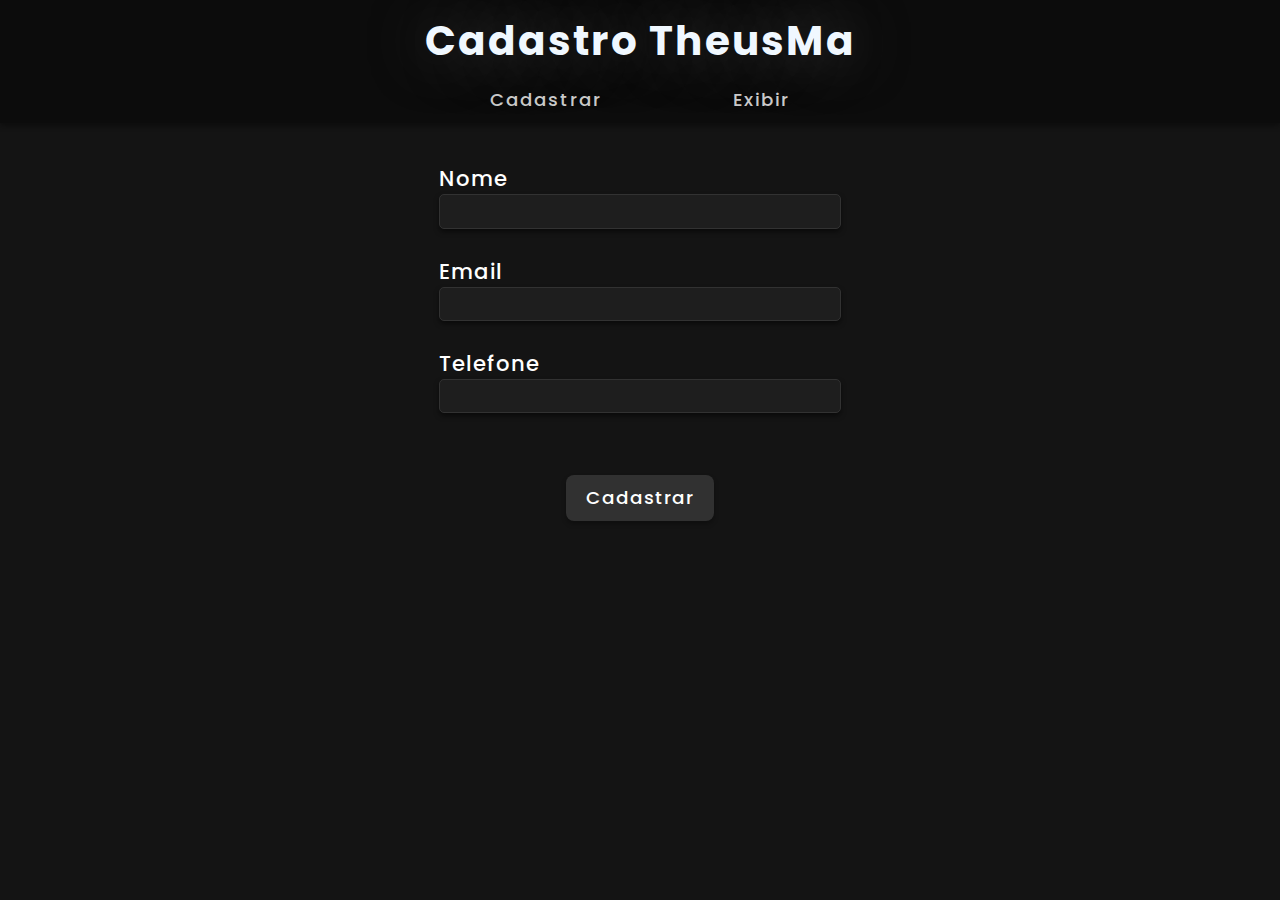
<file: src/main/resources/static/index.html>
<!DOCTYPE html>
<html lang="en">

<head>
    <meta charset="UTF-8">
    <meta name="viewport" content="width=device-width, initial-scale=1.0">
    <title>Cadastro TheusMa</title>
    <link rel="stylesheet" href="style.css">
    <link rel="stylesheet" href="styleIndex.css">
</head>

<body>
    <div id="dHeader">
        <header>
            <h1>Cadastro TheusMa</h1>
            <nav>
                <a href="" class="nav-link">Cadastrar</a>
                <a href="http://localhost:8080/exibir-usuarios" class="nav-link">Exibir</a>
            </nav>
        </header>
    </div>

    <div id="dForm">
        <form action="" id="formCadastro">
            <div class="form-group">
                <label for="nome">Nome</label><br>
                <input type="text" id="nome" autocomplete="name">
                <div class="error" id="erro-nome">
                </div>
            </div>

            <br>
            <div class="form-group">
                <label for="email">Email</label><br>
                <input type="email" id="email" autocomplete="email">
                <div class="error" id="erro-email">
                </div>
            </div>
            
            <br>
            <div class="form-group">
                <label for="telefone">Telefone</label><br>
                <input type="text" id="telefone" autocomplete="tel-area-code" oninput="formatarTelefone(this)">
                <div class="error" id="erro-telefone">
                </div>
            </div>

            <br>
    <div class="grupo-btn">
        <button type="button" class="btn-cadastrar" onclick="cadastrarUsuario()">Cadastrar</button>
    </div>
    </form>
    </div>

    <script src="script.js"></script>
</body>

</html>
</file>
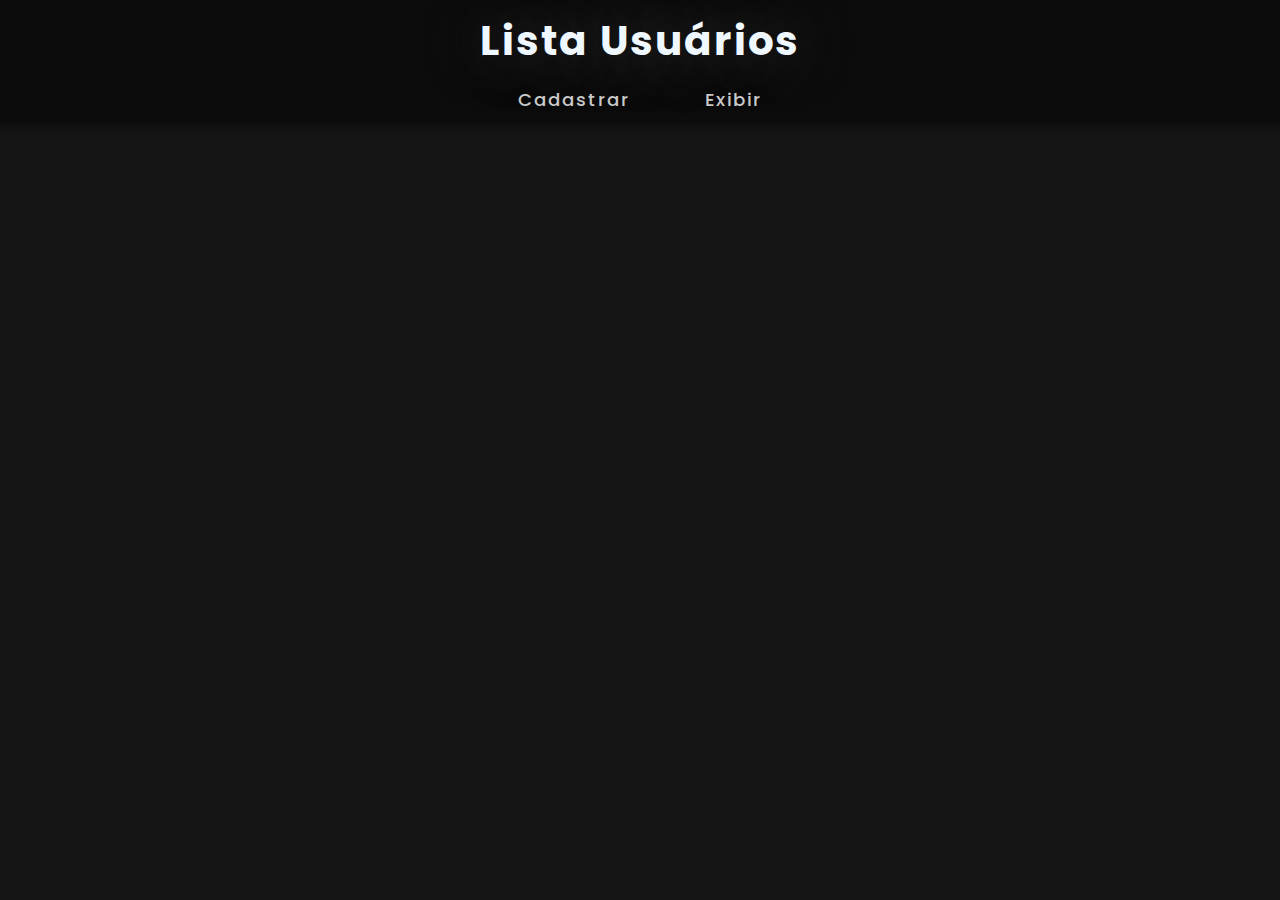
<file: src/main/resources/static/exibirUsuarios.html>
<!DOCTYPE html>
<html lang="en">

<head>
    <meta charset="UTF-8">
    <meta name="viewport" content="width=device-width, initial-scale=1.0">
    <title>Cadastro TheusMa</title>
    <link rel="stylesheet" href="style.css">
    <link rel="stylesheet" href="styleExibir.css">
</head>

<body>
    <div id="dHeader">
        <header>
            <h1>Lista Usuários</h1>
            <nav>
                <a href="http://localhost:8080/" class="nav-link">Cadastrar</a>
                <a href="" class="nav-link">Exibir</a>
            </nav>
        </header>
    </div>

    <div id="dUsuariosTodo" style="display: none;">
        <div id="divUsuarios">
            <table id="tabelaUsers">
                <thead>
                    <tr>
                        <th style="text-align: center;">ID</th>
                        <th>Nome</th>
                        <th>Email</th>
                        <th>Telefone</th>
                        <th style="text-align: center;">X</th>
                    </tr>
                </thead>
                <tbody id="listaUsuarios">
                </tbody>
            </table>
        </div>
    </div>

    <div id="dForm" style="display: none;">
        <form action="" id="formCadastro">
            <div class="form-group">
                <label for="nome">Nome</label><br>
                <input type="text" id="nome" autocomplete="name">
                <div class="error" id="erro-nome">
                </div>
            </div>

            <br>
            <div class="form-group">
                <label for="email">Email</label><br>
                <input type="email" id="email" autocomplete="email">
                <div class="error" id="erro-email">
                </div>
            </div>
            
            <br>
            <div class="form-group">
                <label for="telefone">Telefone</label><br>
                <input type="text" id="telefone" autocomplete="tel-area-code" oninput="formatarTelefone(this)">
                <div class="error" id="erro-telefone">
                </div>
            </div>
    </form>
    </div>

    <div class="grupo-btn">
        <button type="button" class="btn-atualizar" id="btnUsuarioSelecionado" style="display: none;" onclick="mostrarUsuarioAtualizado()">Atualizar</button>
        <button type="button" class="btn-atualizar" id="btnAtt" style="display: none;" onclick="atualizarUsuario()">Atualizar</button>
        <button type="button" class="btn-deletar" id="btnDel" style="display: none;" onclick="deletarUsuario()">Deletar</button>
    </div>

    <script src="scriptExibir.js"></script>
</body>

</html>
</file>
<file: src/main/resources/static/style.css>
@import url('https://fonts.googleapis.com/css2?family=Poppins:ital,wght@0,100;0,200;0,300;0,400;0,500;0,600;0,700;0,800;0,900;1,100;1,200;1,300;1,400;1,500;1,600;1,700;1,800;1,900&display=swap');

* {
    box-sizing: border-box;
    margin: 0;
    padding: 0;
    font-family: 'Poppins';
}

body {
    background-color: rgb(20, 20, 20);
    font-size: 1.15em;
}

#dHeader {
    display: flex;
    background-color: rgb(12, 12, 12);
    align-items: center;
    justify-content: center;
    color: aliceblue;
    height: max-content;
    font-size: 1.1em;
    box-shadow: 0 3px 5px rgba(0, 0, 0, 0.358);
    margin-bottom: 2em;
    letter-spacing: 2px;
    h1 {
        margin-top: 10px;
        text-shadow: 0 0 55px rgba(91, 91, 91, 0.748);
    }
}

nav {
    margin-top: 15px;
    display: flex;
    justify-content: space-around;
    width: 100%;
    margin-bottom: 10px;
}

.nav-link {
    font-size: 0.9em;
    text-decoration: none;
    color: rgba(255, 255, 255, 0.795);
    font-weight: 500;
    transition: 0.1s all;
}

.nav-link:hover {
    transform: scale(1.05);
    color: white;
}

#dForm {
    display: flex;
    justify-content: center;
}
#formCadastro {
    color: white;
    text-align: left;
    letter-spacing: 1px;
    font-weight: 500;
    label {
        font-size: 1.15em;
    }
    input {
        background-color: rgb(30, 30, 30);
        color: white;
        border: none;
        border: 1px solid rgb(50, 50, 50);
        border-radius: 5px;
        height: 1.95em;
        width: 23em;
        padding-left: 10px;
        text-align: left;
        font-weight: 500;
        font-size: 0.95em;
        outline: none;
        box-shadow: 0 3px 5px rgba(0, 0, 0, 0.5);
        letter-spacing: 1px;
    }
    input:focus {
        border: 1px solid rgb(28, 54, 100);
    }
}

.grupo-btn {
    margin-top: 35px;
    display: flex;
    justify-content: center;
    gap: 20px;
}

button {
    border: none;
    width: 8em;
    height: 2.5em;
    border-radius: 8px;
    color: white;
    background-color: rgb(49, 49, 49);
    box-shadow: 0 3px 5px rgba(0, 0, 0, 0.3);
    font-size: 1em;
    font-weight: 500;
    letter-spacing: 1px;
    transition: 0.25s all;
    outline: none;
}

button:hover {
    cursor: pointer;
    transform: translateY(-3px);
}
button:focus {
    border: 1px solid rgb(28, 64, 128);
}

/* chatgpt resolvendo o problema de estilos padrões para autopreenchimento de campos. */
input:-webkit-autofill,
input:-webkit-autofill:hover,
input:-webkit-autofill:focus,
input:-webkit-autofill:active {
    background-color: rgb(30, 30, 30) !important;
    color: white !important;
    -webkit-box-shadow: 0 0 0px 1000px rgb(30, 30, 30) inset !important;
    -webkit-text-fill-color: white !important;
}
</file>
<file: src/main/resources/static/styleIndex.css>
.btn-cadastrar:hover, .btn-cadastrar:focus {
    background-color: rgb(36, 71, 36);
}
</file>
<file: src/main/resources/static/styleExibir.css>
@keyframes subirTabela {
    from {
        transform: translateY(100%);
        opacity: 0;
    }
    to {
        transform: translateY(0);
        opacity: 1;
    }
}

#dUsuariosTodo {
    margin-top: 50px;
    justify-content: center;
    color: white;

    &.tabela-visivel {
        animation: subirTabela 0.75s;
    }

    #divUsuarios{
        width: 80%;
        box-shadow: 0 5px 15px rgba(0, 0, 0, 0.548);
        table {
            border-collapse: collapse;
            width: 100%;
            text-align: left;
            border-radius: 5px;
            overflow: hidden;
            border: 1px solid rgb(140, 140, 140);
            letter-spacing: 1px;

            thead th {
                font-size: 1.25em;
                background-color: rgb(0, 0, 0) !important;
            }
            th, td {
                border: 1px solid rgb(140, 140, 140);
                padding: 5px;
            }
            tr {
                background-color: rgb(57, 57, 57);
                font-size: 0.85em;
                transition: 0.25s all;
            }
            tbody tr:nth-child(even) {
                background-color: rgb(50, 50, 50);
            }
            tbody tr:hover {
                background-color: rgb(37, 57, 83);
            }
        }
    }
}

input[type="radio"] {
    height: 15px;
    width: 15px;
    transform: scale(1.1);
    cursor: pointer;
    border: none;
    appearance: none;
    border-radius: 2px;
    background-color: white;
}
input[type="radio"]:checked {
    background-color:rgb(227, 38, 38);
}

.btn-atualizar:hover, .btn-atualizar:focus {
    background-color: rgb(37, 57, 83);
}

.btn-deletar:hover, .btn-deletar:focus {
    background-color: rgb(110, 26, 26);
}
</file>
